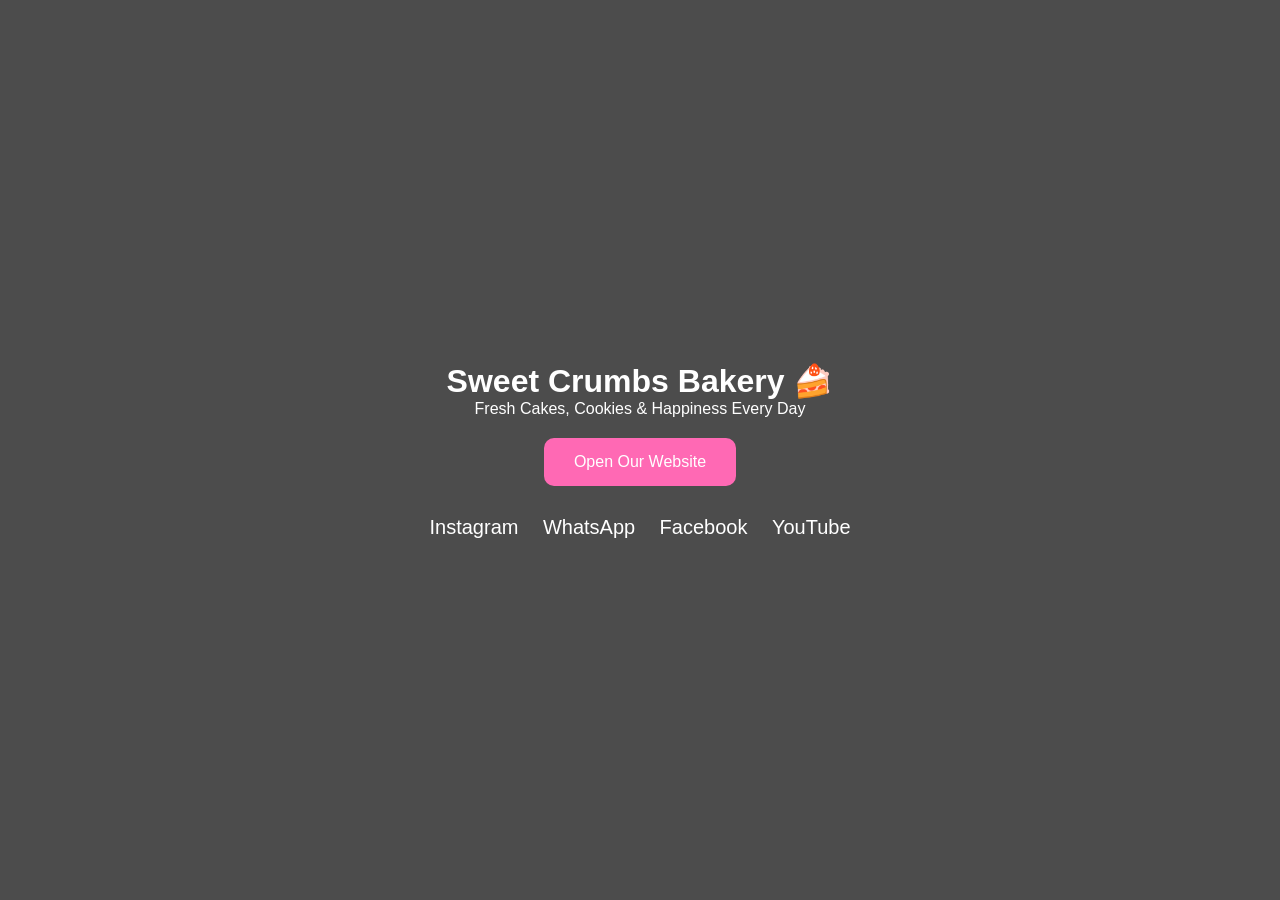
<file: index.html>
<!DOCTYPE html>
<html lang="en">
<head>
  <meta name="viewport" content="width=device-width, initial-scale=1.0">
  <meta charset="UTF-8">
  <meta name="viewport" content="width=device-width, initial-scale=1.0">
  <title>Sweet Crumbs Bakery</title>
  <link rel="stylesheet" href="css/style.css">
</head>
<body class="welcome-body">

<div class="overlay">

  <div class="welcome-container">


    <h1>Sweet Crumbs Bakery 🍰</h1>

    <p>Fresh Cakes, Cookies & Happiness Every Day</p>

    <a href="home.html" class="main-btn">Open Our Website</a>

    <div class="social-links">
      <a href="#">Instagram</a>
      <a href="#">WhatsApp</a>
      <a href="#">Facebook</a>
      <a href="#">YouTube</a>
    </div>

  </div>

</div>

</body>
</html>
</file>
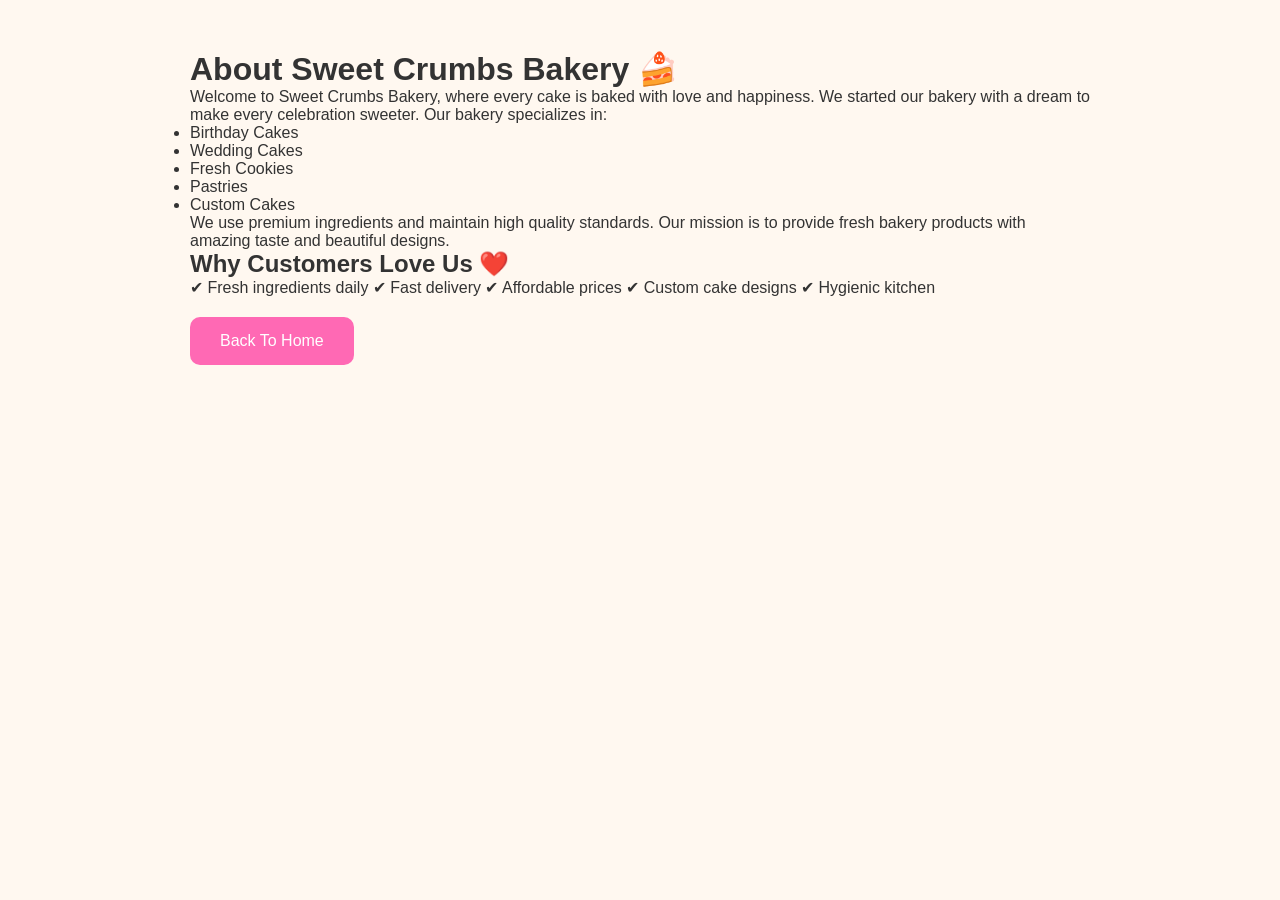
<file: about.html>
<!DOCTYPE html>
<html lang="en">
<head>
    <meta name="viewport" content="width=device-width, initial-scale=1.0">
<meta charset="UTF-8">
    <title>About Us</title>
    <link rel="stylesheet" href="css/style.css">
</head>
<body>

<div class="page-container">

<h1>About Sweet Crumbs Bakery 🍰</h1>

<p>
Welcome to Sweet Crumbs Bakery, where every cake is baked with love and happiness.
We started our bakery with a dream to make every celebration sweeter.

Our bakery specializes in:
</p>

<ul>
<li>Birthday Cakes</li>
<li>Wedding Cakes</li>
<li>Fresh Cookies</li>
<li>Pastries</li>
<li>Custom Cakes</li>
</ul>

<p>
We use premium ingredients and maintain high quality standards.
Our mission is to provide fresh bakery products with amazing taste and beautiful designs.
</p>

<h2>Why Customers Love Us ❤️</h2>

<p>
✔ Fresh ingredients daily
✔ Fast delivery
✔ Affordable prices
✔ Custom cake designs
✔ Hygienic kitchen
</p>

<a href="home.html" class="main-btn">Back To Home</a>

</div>

</body>
</html>
</file>
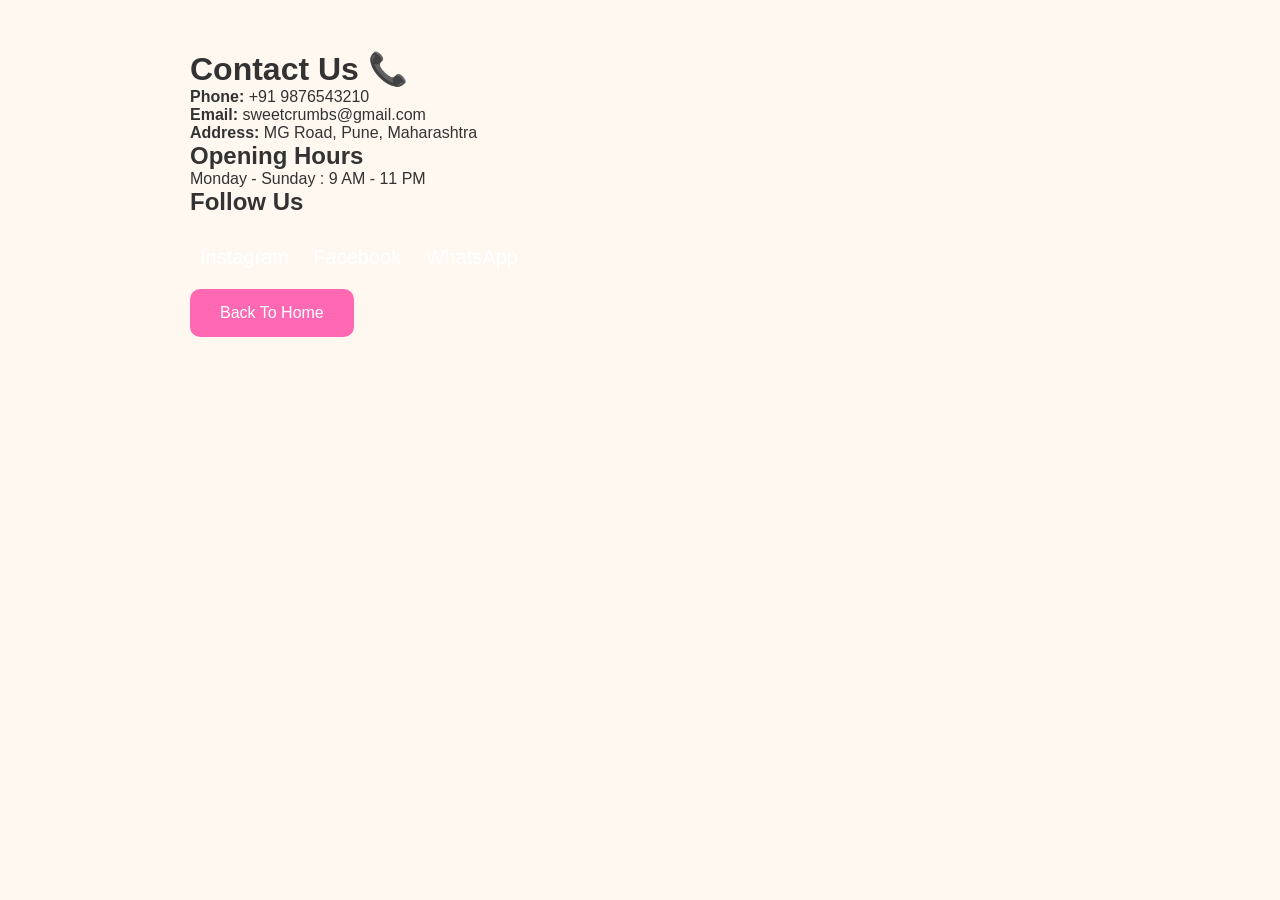
<file: contact.html>
<!DOCTYPE html>
<html lang="en">
<head>
    <meta name="viewport" content="width=device-width, initial-scale=1.0">
<meta charset="UTF-8">
<meta name="viewport" content="width=device-width, initial-scale=1.0">
<title>Contact Us</title>
<link rel="stylesheet" href="css/style.css">
</head>
<body>

<div class="page-container">

<h1>Contact Us 📞</h1>

<p><strong>Phone:</strong> +91 9876543210</p>
<p><strong>Email:</strong> sweetcrumbs@gmail.com</p>
<p><strong>Address:</strong> MG Road, Pune, Maharashtra</p>

<h2>Opening Hours</h2>
<p>Monday - Sunday : 9 AM - 11 PM</p>

<h2>Follow Us</h2>

<div class="social-links">
<a href="#">Instagram</a>
<a href="#">Facebook</a>
<a href="#">WhatsApp</a>
</div>

<a href="home.html" class="main-btn">Back To Home</a>

</div>

</body>
</html>
</file>
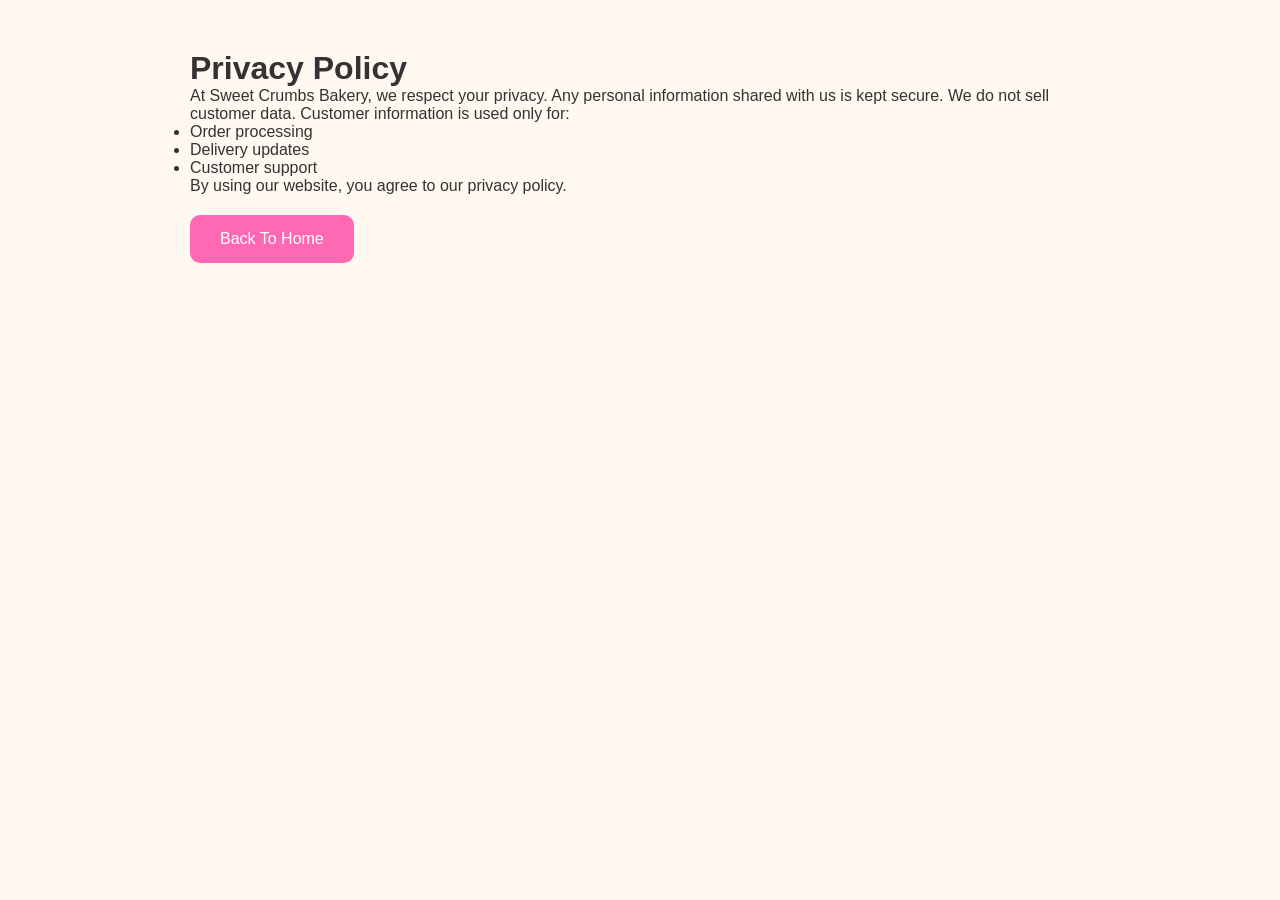
<file: privacy.html>
<!DOCTYPE html>
<html lang="en">
<head>
    <meta name="viewport" content="width=device-width, initial-scale=1.0">
<meta charset="UTF-8">
<meta name="viewport" content="width=device-width, initial-scale=1.0">
<title>Privacy Policy</title>
<link rel="stylesheet" href="css/style.css">
</head>
<body>

<div class="page-container">

<h1>Privacy Policy</h1>

<p>
At Sweet Crumbs Bakery, we respect your privacy.
Any personal information shared with us is kept secure.
We do not sell customer data.

Customer information is used only for:
</p>

<ul>
<li>Order processing</li>
<li>Delivery updates</li>
<li>Customer support</li>
</ul>

<p>
By using our website, you agree to our privacy policy.
</p>

<a href="home.html" class="main-btn">Back To Home</a>

</div>

</body>
</html>
</file>
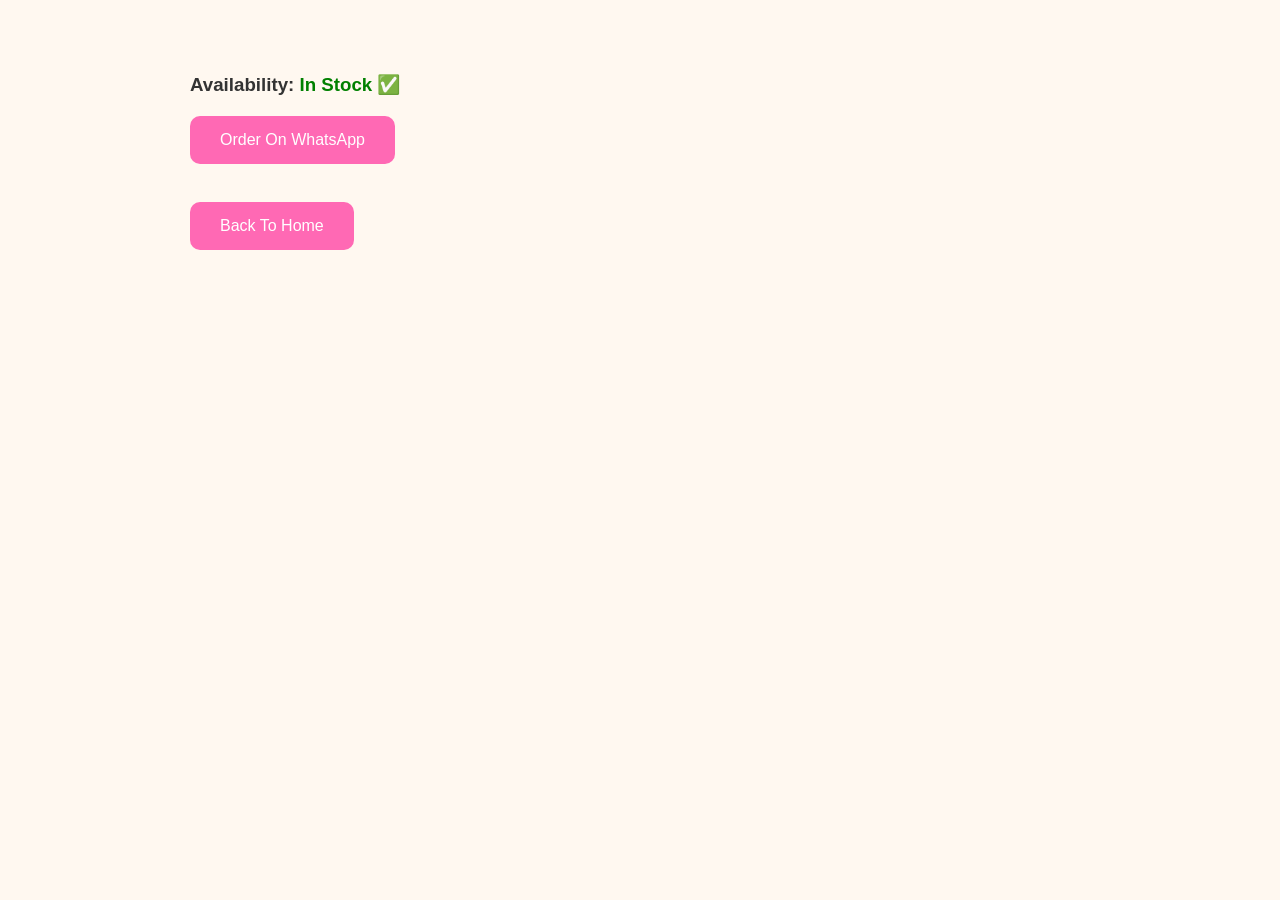
<file: product.html>
<!DOCTYPE html>
<html lang="en">

<head>
  <meta name="viewport" content="width=device-width, initial-scale=1.0">
  <meta charset="UTF-8">
  <meta name="viewport" content="width=device-width, initial-scale=1.0">
  <title>Product Details</title>

  <link rel="stylesheet" href="css/style.css">
</head>

<body>

  <div class="product-page">

    <!-- PRODUCT IMAGE -->

    <img id="product-img"
    class="product-img">

    <!-- PRODUCT TITLE -->

    <h1 id="product-title"></h1>

    <!-- PRODUCT DESCRIPTION -->

    <p id="product-description"></p>

    <!-- PRODUCT PRICE -->

    <h2 id="product-price"></h2>

    <!-- AVAILABILITY -->

    <h3>
      Availability:
      <span style="color:green;">
      In Stock ✅
      </span>
    </h3>

    <!-- ORDER BUTTON -->

    <a id="whatsapp-btn"
    class="main-btn">
    Order On WhatsApp
    </a>

    <br><br>

    <!-- BACK BUTTON -->

    <a href="home.html"
    class="main-btn">
    Back To Home
    </a>

  </div>

  <script>

    // PRODUCTS DATA

    const products = {

      chocolate: {

        title: "Chocolate Cake 🍫",

        price: "₹499",

        description:
        "Delicious chocolate cake made with premium cocoa and fresh cream.",

        image:
        "https://images.unsplash.com/photo-1551024601-bec78aea704b?q=80&w=1200&auto=format&fit=crop"

      },

      cookies: {

        title: "Fresh Cookies 🍪",

        price: "₹199",

        description:
        "Crunchy homemade cookies baked fresh daily.",

        image:
        "https://images.unsplash.com/photo-1614707267537-b85aaf00c4b7?q=80&w=1200&auto=format&fit=crop"

      },

      cupcake: {

        title: "Cupcakes 🧁",

        price: "₹299",

        description:
        "Soft creamy cupcakes available in many delicious flavors.",

        image:
        "https://images.unsplash.com/photo-1519869325930-281384150729?q=80&w=1200&auto=format&fit=crop"

      },

      donut: {

        title: "Donuts 🍩",

        price: "₹249",

        description:
        "Fresh sweet donuts topped with chocolate and sprinkles.",

        image:
        "https://images.unsplash.com/photo-1464305795204-6f5bbfc7fb81?q=80&w=1200&auto=format&fit=crop"

      },

      bread: {

        title: "Fresh Bread 🍞",

        price: "₹99",

        description:
        "Soft freshly baked bread prepared every morning.",

        image:
        "https://images.unsplash.com/photo-1509440159596-0249088772ff?q=80&w=1200&auto=format&fit=crop"

      },

      pastry: {

        title: "Strawberry Pastry 🍓",

        price: "₹149",

        description:
        "Fresh strawberry pastry with creamy layers and toppings.",

        image:
        "https://images.unsplash.com/photo-1483695028939-5bb13f8648b0?q=80&w=1200&auto=format&fit=crop"

      }

    };

    // GET URL PARAMETER

    const params =
    new URLSearchParams(window.location.search);

    const productName =
    params.get("product");

    // SELECT PRODUCT

    const product =
    products[productName];

    // UPDATE PAGE

    document.getElementById("product-title")
    .innerText = product.title;

    document.getElementById("product-description")
    .innerText = product.description;

    document.getElementById("product-price")
    .innerText = product.price;

    document.getElementById("product-img")
    .src = product.image;

    // WHATSAPP LINK

    document.getElementById("whatsapp-btn")
    .href =
    `https://wa.me/919876543210?text=Hello I want to order ${product.title}. Is it available?`;

  </script>

</body>

</html>
</file>
<file: css/style.css>
*{
margin:0;
padding:0;
box-sizing:border-box;
font-family:Arial;
}

body{
background:#fff8f0;
color:#333;
}

header{
display:flex;
justify-content:space-between;
align-items:center;
padding:20px;
background:#6f4e37;
}

.logo-text{
font-size:30px;
color:white;
font-weight:bold;
}

nav a{
color:white;
margin:10px;
text-decoration:none;
font-size:18px;
}

.hero{
height:90vh;
background:url('https://images.unsplash.com/photo-1517433670267-08bbd4be890f') center/cover;
display:flex;
justify-content:center;
align-items:center;
text-align:center;
color:white;
}

.hero-content h1{
font-size:60px;
}

.hero-content p{
font-size:22px;
margin:20px;
}

.main-btn{
display:inline-block;
padding:15px 30px;
background:#ff69b4;
color:white;
text-decoration:none;
border-radius:10px;
margin-top:20px;
}

.menu-section{
padding:60px 20px;
text-align:center;
}

.products{
display:grid;
grid-template-columns:repeat(auto-fit,minmax(250px,1fr));
gap:20px;
margin-top:40px;
}

.card{
background:white;
padding:20px;
border-radius:15px;
box-shadow:0 0 10px rgba(0,0,0,0.1);
}

.card img{
width:100%;
height:250px;
object-fit:cover;
border-radius:10px;
}

.gallery-section{
padding:60px 20px;
text-align:center;
}

.gallery-grid{
display:grid;
grid-template-columns:repeat(auto-fit,minmax(250px,1fr));
gap:20px;
margin-top:30px;
}

.gallery-grid img{
width:100%;
height:250px;
object-fit:cover;
border-radius:10px;
}

.features{
display:grid;
grid-template-columns:repeat(auto-fit,minmax(250px,1fr));
gap:20px;
padding:60px 20px;
}

.feature-box{
background:white;
padding:30px;
text-align:center;
border-radius:15px;
box-shadow:0 0 10px rgba(0,0,0,0.1);
}

footer{
background:#6f4e37;
color:white;
padding:20px;
text-align:center;
}

footer a{
color:white;
}

.page-container,
.product-page{
padding:50px;
max-width:1000px;
margin:auto;
}

.product-img{
width:100%;
border-radius:20px;
margin-bottom:20px;
}

.welcome-body{
height:100vh;
background:url('https://images.unsplash.com/photo-1483695028939-5bb13f8648b0') center/cover;
}

.overlay{
background:rgba(0,0,0,0.7);
height:100vh;
display:flex;
justify-content:center;
align-items:center;
}

.welcome-container{
text-align:center;
color:white;
}

.logo{
width:120px;
margin-bottom:20px;
}

.social-links{
margin-top:30px;
}

.social-links a{
margin:10px;
color:white;
text-decoration:none;
font-size:20px;
}

@media(max-width:768px){

.hero-content h1{
font-size:40px;
}


header{
flex-direction:column;
}
}
/* =========================
   MOBILE RESPONSIVE DESIGN
========================= */

@media (max-width: 768px) {

  /* HEADER */

  header {

    flex-direction: column;
    padding: 15px;

  }

nav {

  margin-top: 15px;
  display: flex;
  justify-content: center;
  flex-wrap: wrap;
  gap: 10px;

}
  nav a {

  margin: 5px;
  font-size: 15px;
  padding: 8px 12px;
  background: rgba(255,255,255,0.1);
  border-radius: 8px;

}
nav a:hover{

background:#ff69b4;
transition:0.3s;

}

  /* HERO SECTION */

  .hero {

    height: 70vh;
    padding: 20px;

  }

  .hero-content h1 {

    font-size: 38px;
    line-height: 50px;

  }

  .hero-content p {

    font-size: 18px;

  }

  /* BUTTON */

  .main-btn {

    padding: 12px 25px;
    font-size: 16px;

  }

  /* PRODUCTS */

  .products {

    grid-template-columns: 1fr;

  }

  .card {

    margin: auto;
    width: 95%;

  }

  .card img {

    height: 250px;

  }

  /* GALLERY */

  .gallery-grid {

    grid-template-columns: 1fr;

  }

  .gallery-grid img {

    height: 250px;

  }

  /* FEATURES */

  .features {

    grid-template-columns: 1fr;

  }

  /* PRODUCT PAGE */

  .product-page {

    padding: 20px;

  }

  .product-page h1 {

    font-size: 30px;

  }

  .product-img {

    width: 100%;

  }

  /* ABOUT / CONTACT */

  .page-container {

    padding: 20px;

  }

  .page-container h1 {

    font-size: 32px;

  }

  /* WELCOME PAGE */

  .welcome-container h1 {

    font-size: 40px;

  }

  .welcome-container p {

    font-size: 18px;

  }

  .logo {

    width: 90px;

  }

}
img{
  max-width:100%;
}
.whatsapp-float{

position:fixed;
bottom:20px;
right:20px;
background:#25D366;
color:white;
width:60px;
height:60px;
border-radius:50%;
display:flex;
justify-content:center;
align-items:center;
font-size:30px;
text-decoration:none;
z-index:999;

}
/* =========================
   MOBILE NAVBAR FIX
========================= */

@media (max-width:768px){

header{

flex-direction:column;
padding:15px;

}

.logo-text{

font-size:28px;
margin-bottom:10px;

}

/* NAVBAR FIX */

nav{

display:flex;
flex-direction:row !important;
justify-content:center;
align-items:center;
flex-wrap:wrap;
gap:10px;
width:100%;

}

nav a{

margin:0;
font-size:14px;
padding:8px 12px;
background:rgba(255,255,255,0.15);
border-radius:8px;
text-align:center;

}

/* HERO TEXT */

.hero-content h1{

font-size:36px;
line-height:45px;

}

.hero-content p{

font-size:18px;

}

}
</file>
